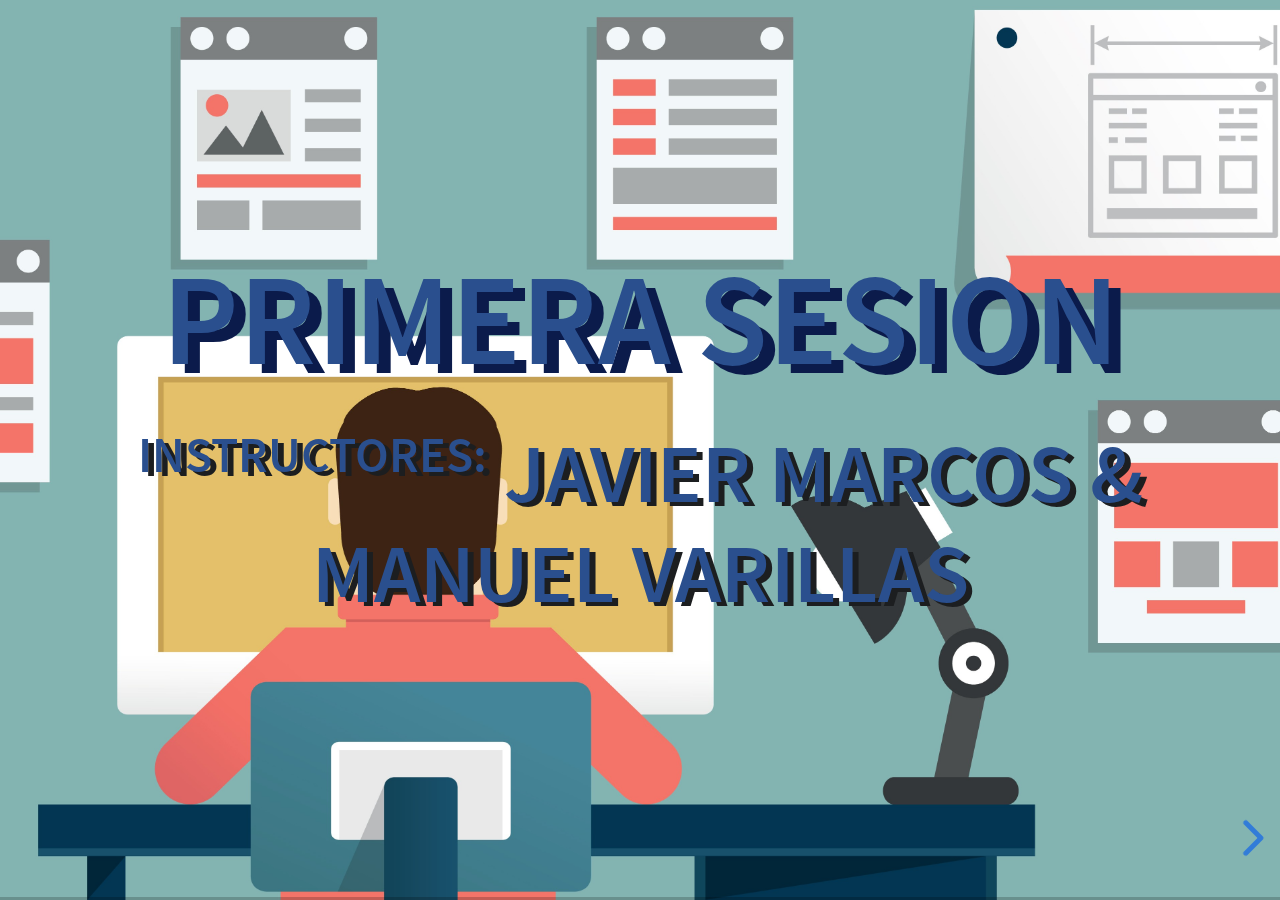
<file: index.html>
<!doctype html>
<html>
	<head>
		<meta charset="utf-8">
		<meta name="viewport" content="width=device-width, initial-scale=1.0, maximum-scale=1.0, user-scalable=no">

		<title>Presentacion HTML</title>

		<link rel="stylesheet" href="css/reveal.css">
		<link rel="stylesheet" href="css/theme/white.css">

		<!-- Theme used for syntax highlighting of code -->
		<link rel="stylesheet" href="lib/css/zenburn.css">

		<!-- Printing and PDF exports -->
		<script>
			var link = document.createElement( 'link' );
			link.rel = 'stylesheet';
			link.type = 'text/css';
			link.href = window.location.search.match( /print-pdf/gi ) ? 'css/print/pdf.css' : 'css/print/paper.css';
			document.getElementsByTagName( 'head' )[0].appendChild( link );
		</script>
	</head>
	<body>
		<div class="reveal">
			<div class="slides">
				<section data-background="img/img1.jpg">
                    <h1 style="text-shadow: 10px 7px #0b1b4b; color: #2a4f8e;">Primera sesion</h1>
					<h2 style="color: #2a4f8e; text-shadow: 5px 3px #1c1e20">
						<small>Instructores: </small> Javier Marcos & Manuel Varillas
					</h2>
                </section>

				<section>
					<h1>Objetivos:</h1>
					<ol>
						<li>Explicar el funcionamiento basico de la estructura de una web</li>
						<li>Mostrar el alcance de las tecnologias de diseño web</li>
						<li>Explicacion de UX and UI</li>
					</ol>

				</section>

				<section id="Indice">
					<h2>Indice</h2>
					<ul>
						<li>Front-end & Back-end</li>
						<li>HTML5</li>
						<li>CSS3</li>
						<li>Herramienta</li>
					</ul>
				</section>

				<section id="FrontEnd">
					<section data-background="#dddddd">
						<img src="img/img2.jpg">
					</section>
					<section>
						<h1>FrontEnd</h1>
						<p>Frontend es la parte de un sitio web que interactúa con los usuarios, por eso decimos que está
							del lado del cliente.</p>
					</section>
					<section>
						<h1>BackEnd</h1>
						<p>
							Backend es la capa de acceso a datos de un software o cualquier dispositivo, que no es
							directamente accesible por los usuarios, además contiene la lógica de la aplicación que
							maneja dichos datos.
						</p>
					</section>
					<section>
						<h2 class="fragment fade-in-then-semi-out">Tema central</h2>
						<p class="fragment fade-in-then-semi-out">"El desarrollo Front-End ha cambiado bastante en los últimos años. En el pasado había una
							separación muy clara entre la parte de Front-End y el desarrollo Back-End. Actualmente,
							existen perfiles mixtos, y un abanico de tecnologías que, muchas veces, haga hacerte pensar
							en qué lado te encuentras."</p>
					</section>
					<section>
						<h3>Un gran panorama</h3>
						<img class="fragment grow" src="img/front-end.png">
					</section>
					<section>
						<h3></h3>
						<img class="fragment fade-in-then-semi-out" src="img/img3.jpg">
					</section>
					<section>
						<h3></h3>
						<img class="fragment fade-in-then-semi-out" src="img/auto.jpeg">
					</section>
				</section>

				<section id="html1">
					<section>
						<h1>HTML5</h1>
						<h4>HTML es el predominante lenguaje de marcados(markup language) usado para:</h4>
						<ol>
							<li>Describir el contenido de una web</li>
							<li>Como se presentaran los datos en el (World Wide Web)</li>
						</ol>
						<p class="fragment" style="color: #dc322f">Otro lenguaje con las mismas caracteristicas pero menos usado es XML</p>
					</section>
					<section>
						<h1>Caracteristicas</h1>
						<ol>
							<li class="fragment">Incluye una redifinicion de <i>markup elements</i></li>
							<li class="fragment">Ha sido establecido como estandar de diseño web por el W3C</li>
							<li class="fragment">El termino <i>HTML5</i> también a sido usado para referir a un numero de otros nuevas tecnologias y <i>APIs</i></li>
						</ol>
					</section>
					<section>
						<h2>Principales mejoras</h2>
						<ul>
							<li>
								Mejora la definición semántica de los elementos de la pagina
							</li>
							<li>
								Hace que el contenido web sea universal e independiente del dispositivo utilizado.
							</li>
						</ul>
					</section>
					<section>
						<h2>Puro div</h2>
						<img src="img/Div.png">
					</section>
					<section>
						<h3>Reemplazo de div</h3>
						<p>HTML5 reemplaza los mas usados DIVs con elemento con sentido semantico</p>

					</section>
					<section>
						<h3>Reemplazo de div</h3>
						<img src="img/div2.png">
					</section>
					<section>
						<h1>Algunos elementos</h1>
					</section>
				</section>

				<section id="mainStructure">
					<section>
						<h1>Main Structure</h1>
						<ol>
							<li>
								Existen alrededor de 28 elementos nuevos con una nueva semántica que se puede usar
								en las páginas tradicionales "estáticas"
							</li>
							<li>
								Nosotros transformamos la tradicional estructura de marcadores "div" a un sistema semantico
							</li>
							<li>
								Primero lo primero. Necesitamos abrir el editor de codigos y agregamos "DOCTYPE" .
							</li>
						</ol>
					</section>
					<section>
						<h2>The <span><</span>!doctype html<span>></span></h2>
						<ol>
							<li>Esto es requerido por el explorador para lanzar la verion de html que se ejecutara.</li>
						</ol>
					</section>
					<section>
						<h2>The <span><</span>meta charset=utf-8<span>></span></h2>
						<ol>
							<li>Es el encoding</li>
						</ol>
					</section>
					
					<section>
						<img src="img/div1.png">
					</section>

					<section>
						<img src="img/div3.png">
					</section>
				</section>

				<section id="CSS 3">
					<section>
						<h1>CSS</h1>
						<h3>¿Qué es? ¿Es importante?</h3>
						<img style="width: 350px;" src="img/img2.jpg">

					</section>
					<section>
						<h2>CSS (Cascading Style Sheets)</h2>
						<ul>
							<p class="fragment fade-in-then-semi-out">
						CSS es un <span class="fragment highlight-red">"lenguaje de estilo"</span>
						que describe como el marcado HTML es presentado al usuario.
						<span class="fragment highlight-yellow">CSS3</span> es la versión más reciente de las especificaciones de CSS
						</p>
						</ul>
					</section>
					<section>
						<h3>¿Por qué debería importarnos?</h3>
						<p class="fragment fade-in-then-semi-out">
							En el pasado, para crear gradientes, sombras y esquinas redondeadas,
							se recurría a una serie de técnicas difíciles.
							A veces se requerían elementos HTML adicionales.
						</p>
					</section>

					<section>
						<h3>¿Por qué debería importarnos?</h3>
						<p class="fragment fade-in-then-semi-out">
							CSS3 le permite incluir estos y otros elementos de diseño
							de una manera progresiva que lleva a muchos beneficios:
							<span class="fragment highlight-green">
									Un marcado más limpio, un código que se puede mantener, menos imágenes extrañas
									y páginas de carga más rápida.
								</span>
						</p>
					</section>

					<section>
						<h3>El futuro</h3>
						<p class="fragment fade-in-then-semi-out">
							HTML5 y CSS3 son las tecnologías líderes que han dado paso
							a un mundo mucho más emocionante de la creación de páginas web.
							<span class="fragment highlight-green">
									Crear páginas web potentes y fáciles de mantener es más fácil que nunca.
								</span>
						</p>
					</section>

				</section>

			</div>
		</div>


		<script src="lib/js/head.min.js"></script>
		<script src="js/reveal.js"></script>
		<script>

            // More info https://github.com/hakimel/reveal.js#configuration
            Reveal.initialize({
                controls: true,
                progress: true,
                history: true,
                center: true,

                transition: 'slide', // none/fade/slide/convex/concave/zoom

                // More info https://github.com/hakimel/reveal.js#dependencies
                dependencies: [
                    { src: 'lib/js/classList.js', condition: function() { return !document.body.classList; } },
                    { src: 'plugin/markdown/marked.js', condition: function() { return !!document.querySelector( '[data-markdown]' ); } },
                    { src: 'plugin/markdown/markdown.js', condition: function() { return !!document.querySelector( '[data-markdown]' ); } },
                    { src: 'plugin/highlight/highlight.js', async: true, callback: function() { hljs.initHighlightingOnLoad(); } },
                    { src: 'plugin/search/search.js', async: true },
                    { src: 'plugin/zoom-js/zoom.js', async: true },
                    { src: 'plugin/notes/notes.js', async: true }
                ]
            });

		</script>
	</body>
</html>
</file>
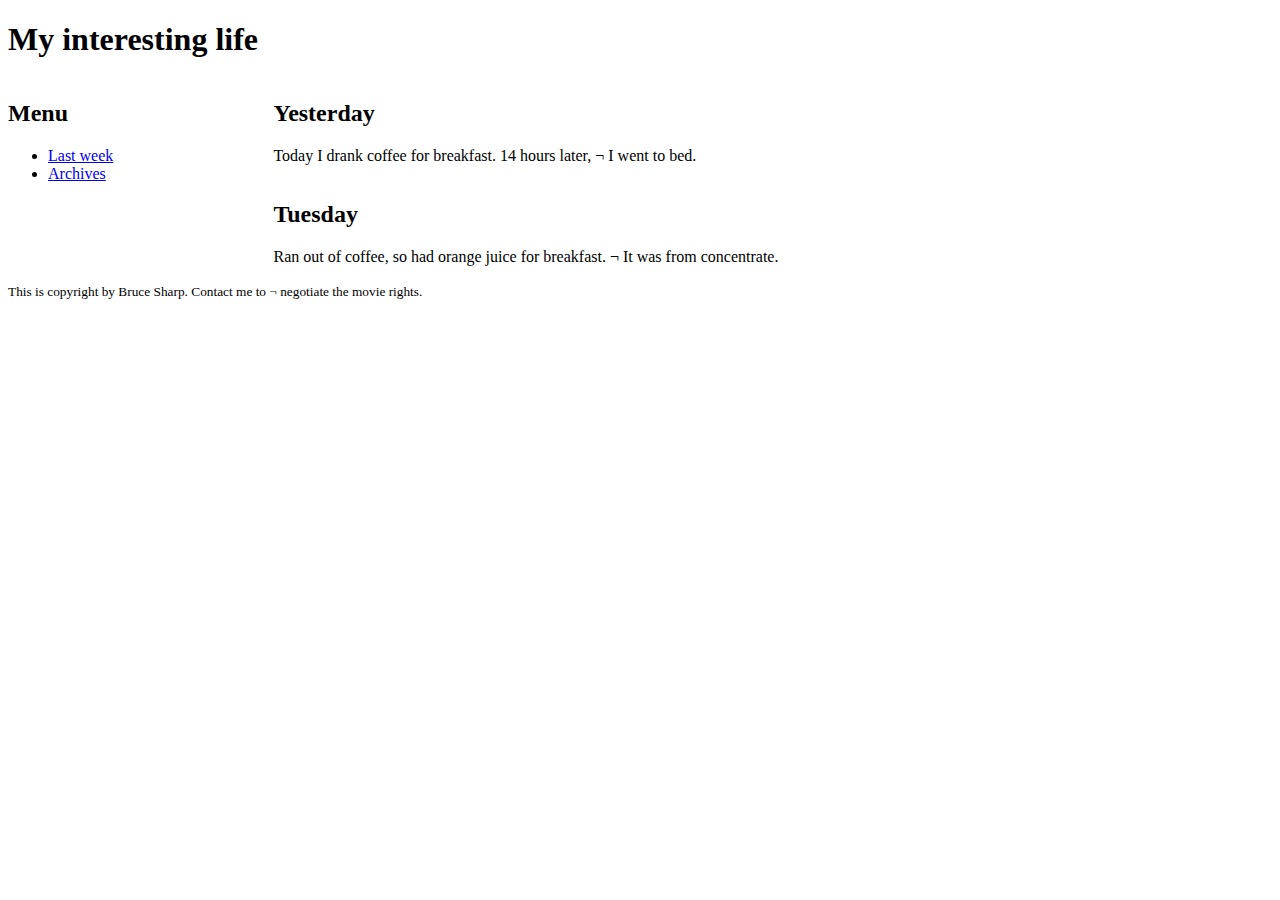
<file: pract.html>
<!DOCTYPE html>
<html lang="en">
<head>
    <meta charset="UTF-8">
    <title>Title</title>
    <style rel="stylesheet" type="text/css">
        #sidebar {float:left; width:20%;}
        .post {float:right; width:79%;}
        #footer {clear:both;}

    </style>
</head>
<body>
    <div id="header">
        <h1>My interesting life</h1>
    </div>

    <div id="sidebar">
        <h2>Menu</h2>
        <ul>
            <li><a href=”!#”>Last week</a></li>
            <li><a href=”!#”>Archives</a></li>
        </ul>
    </div>

    <div class="post">
        <h2>Yesterday</h2>
        <p>Today I drank coffee for breakfast. 14 hours later,
            ¬ I went to bed.</p>
    </div>

    <div class="post">
        <h2>Tuesday</h2>
        <p>Ran out of coffee, so had orange juice for breakfast.
            ¬ It was from concentrate.</p>
    </div>

    <div id="footer">
        <p><small> This is copyright by Bruce Sharp. Contact me to
            ¬ negotiate the movie rights.</small></p>
    </div>


</body>
</html>
</file>
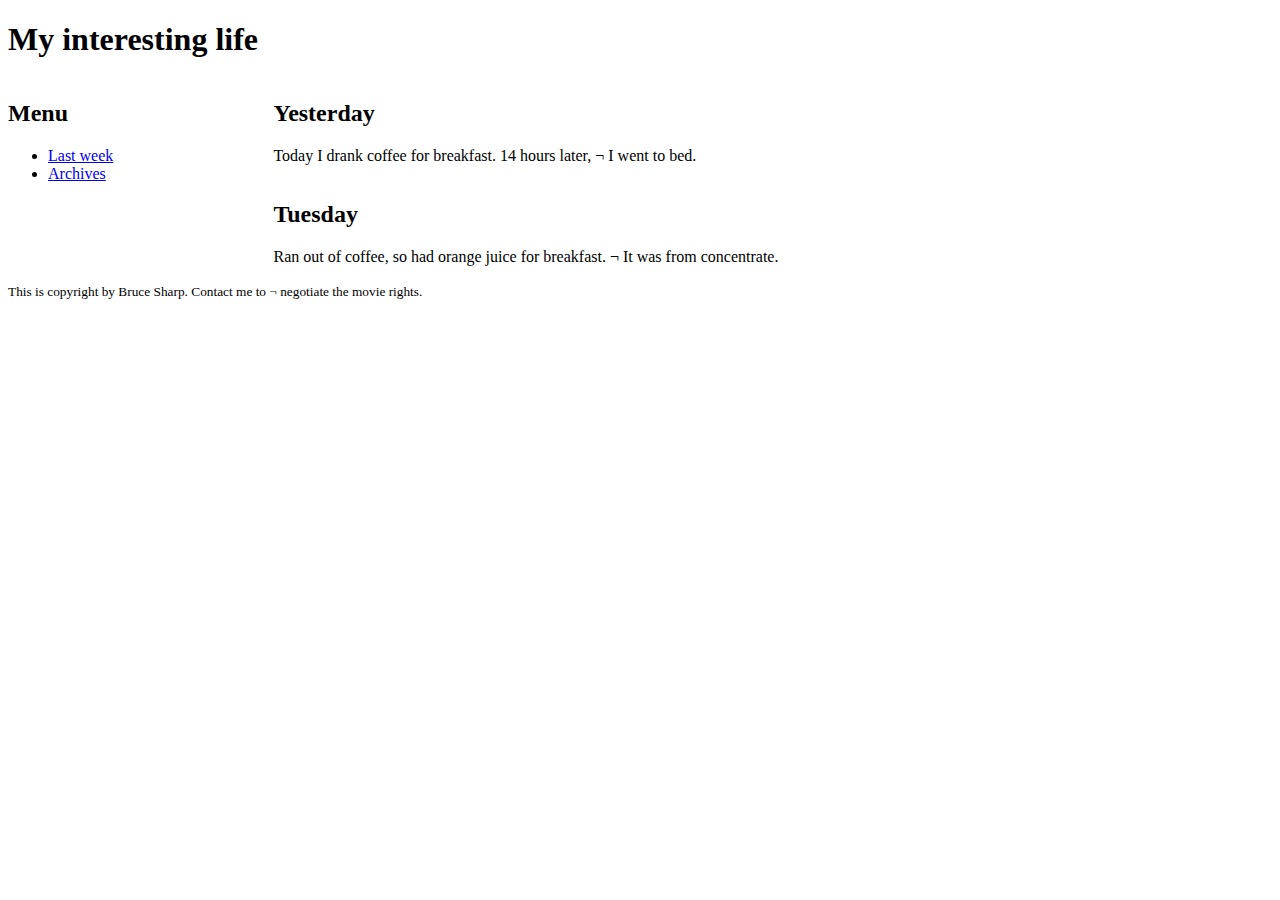
<file: pract1.html>
<!DOCTYPE html>
<html lang="en">
<head>
    <meta charset="UTF-8">
    <title>Title</title>
    <style>
        header, nav, footer, article {display:block;}
        nav {float:left; width:20%;}
        article {float:right; width:79%;}
        footer {clear:both;}
    </style>
</head>
<body>
    <header>
        <h1>My interesting life</h1>
    </header>

    <nav>
        <h2>Menu</h2>
        <ul>
            <li><a href=”!#”>Last week</a></li>
            <li><a href=”!#”>Archives</a></li>
        </ul>
    </nav>

    <article>
        <h2>Yesterday</h2>
        <p>Today I drank coffee for breakfast. 14 hours later,
            ¬ I went to bed.</p>
    </article>

    <article>
        <h2>Tuesday</h2>
        <p>Ran out of coffee, so had orange juice for breakfast.
            ¬ It was from concentrate.</p>
    </article>

    <footer>
        <p><small> This is copyright by Bruce Sharp. Contact me to
            ¬ negotiate the movie rights.</small></p>
    </footer>
</body>
</html>
</file>
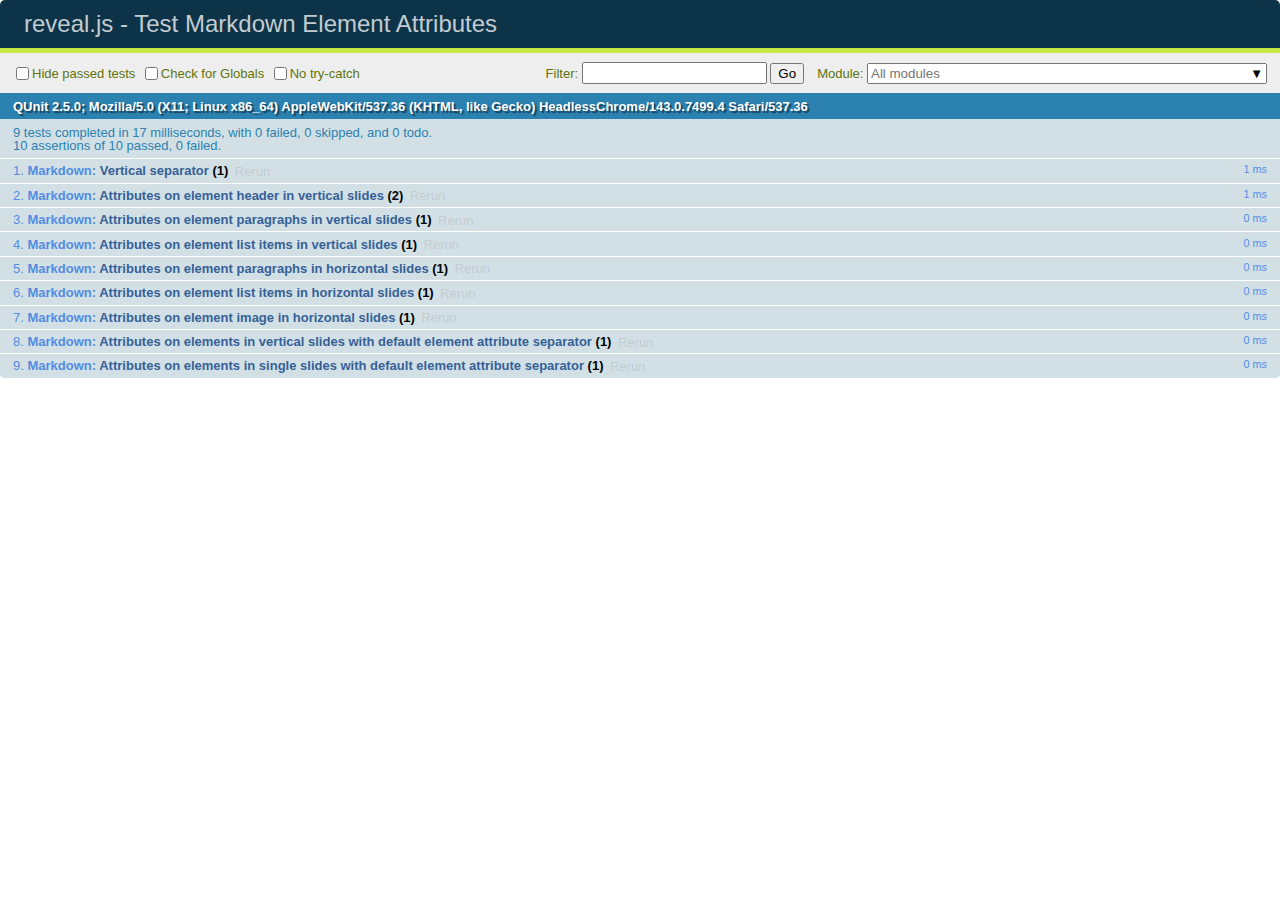
<file: test/test-markdown-element-attributes.html>
<!doctype html>
<html lang="en">

	<head>
		<meta charset="utf-8">

		<title>reveal.js - Test Markdown Element Attributes</title>

		<link rel="stylesheet" href="../css/reveal.css">
		<link rel="stylesheet" href="qunit-2.5.0.css">
	</head>

	<body style="overflow: auto;">

		<div id="qunit"></div>
		<div id="qunit-fixture"></div>

		<div class="reveal" style="display: none;">

			<div class="slides">

				<!-- <section data-markdown="example.md" data-separator="^\n\n\n" data-separator-vertical="^\n\n"></section> -->

				<!-- Slides are separated by newline + three dashes + newline, vertical slides identical but two dashes -->
				<section data-markdown data-separator="^\n---\n$" data-separator-vertical="^\n--\n$" data-element-attributes="{_\s*?([^}]+?)}">>
					<script type="text/template">
						## Slide 1.1
						<!-- {_class="fragment fade-out" data-fragment-index="1"} -->

						--

						## Slide 1.2
						<!-- {_class="fragment shrink"} -->

						Paragraph 1
						<!-- {_class="fragment grow"} -->

						Paragraph 2
						<!-- {_class="fragment grow"} -->

						- list item 1 <!-- {_class="fragment grow"} -->
						- list item 2 <!-- {_class="fragment grow"} -->
						- list item 3 <!-- {_class="fragment grow"} -->


						---

						## Slide 2


						Paragraph 1.2  
						multi-line <!-- {_class="fragment highlight-red"} -->

						Paragraph 2.2 <!-- {_class="fragment highlight-red"} -->

						Paragraph 2.3 <!-- {_class="fragment highlight-red"} -->

						Paragraph 2.4 <!-- {_class="fragment highlight-red"} -->

						- list item 1 <!-- {_class="fragment highlight-green"} -->
						- list item 2<!-- {_class="fragment highlight-green"} -->
						- list item 3<!-- {_class="fragment highlight-green"} -->
						- list item 4
						<!-- {_class="fragment highlight-green"} -->
						- list item 5<!-- {_class="fragment highlight-green"} -->

						Test

						![Example Picture](examples/assets/image2.png)
						<!-- {_class="reveal stretch"} -->

					</script>
				</section>



				<section 	data-markdown data-separator="^\n\n\n"
									data-separator-vertical="^\n\n"
									data-separator-notes="^Note:"
									data-charset="utf-8">
					<script type="text/template">
						# Test attributes in Markdown with default separator
						## Slide 1 Def <!-- .element: class="fragment highlight-red" data-fragment-index="1" -->


						## Slide 2 Def
						<!-- .element: class="fragment highlight-red" -->

					</script>
				</section>

				<section data-markdown>
				  <script type="text/template">
					## Hello world
					A paragraph
					<!-- .element: class="fragment highlight-blue" -->
				  </script>
				</section>

				<section data-markdown>
				  <script type="text/template">
					## Hello world

					Multiple  
					Line
					<!-- .element: class="fragment highlight-blue" -->
				  </script>
				</section>

				<section data-markdown>
				  <script type="text/template">
					## Hello world

					Test<!-- .element: class="fragment highlight-blue" -->

					More Test
				  </script>
				</section>


			</div>

		</div>

		<script src="../lib/js/head.min.js"></script>
		<script src="../js/reveal.js"></script>
		<script src="../plugin/markdown/marked.js"></script>
		<script src="../plugin/markdown/markdown.js"></script>
		<script src="qunit-2.5.0.js"></script>

		<script src="test-markdown-element-attributes.js"></script>

	</body>
</html>
</file>
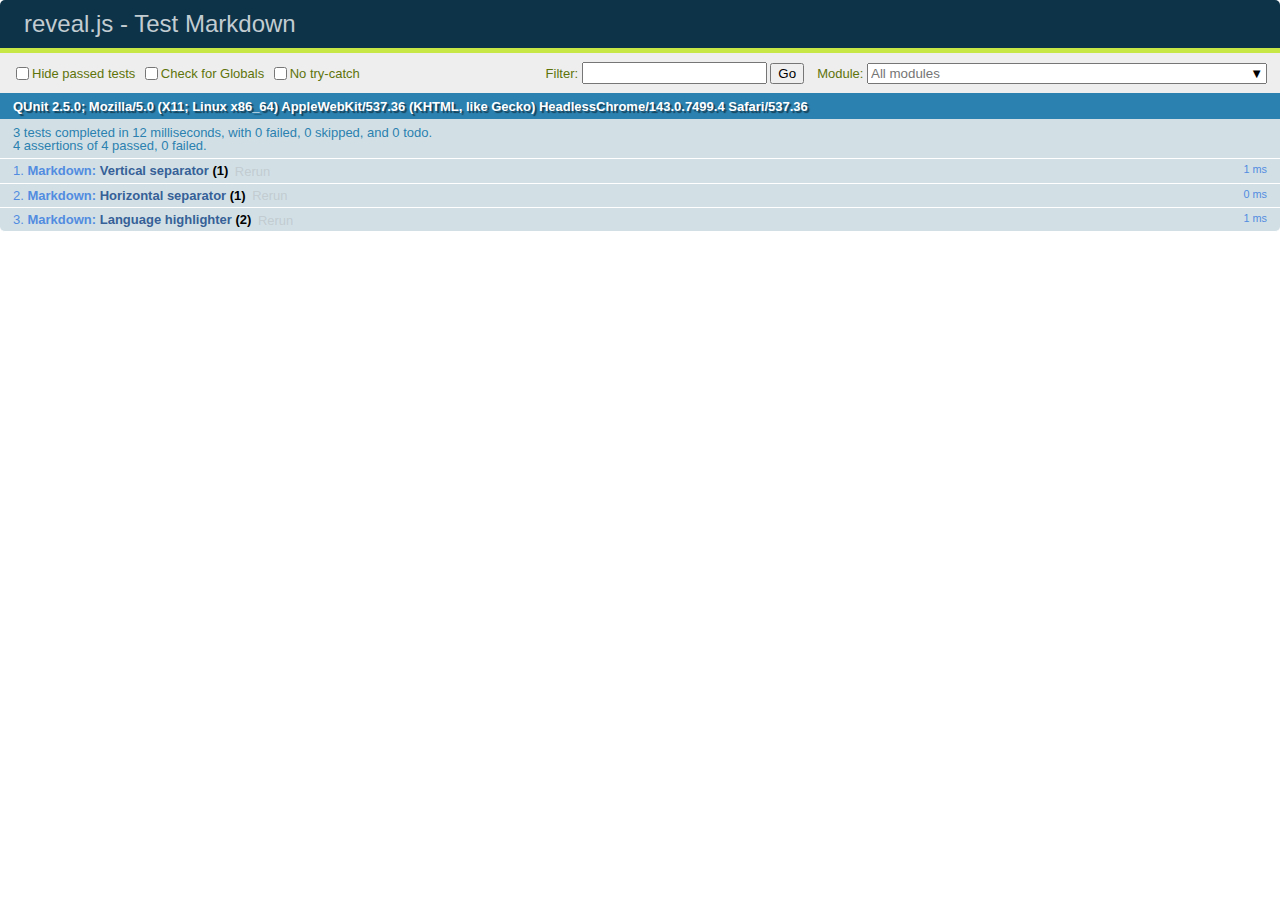
<file: test/test-markdown-external.html>
<!doctype html>
<html lang="en">

	<head>
		<meta charset="utf-8">

		<title>reveal.js - Test Markdown</title>

		<link rel="stylesheet" href="../css/reveal.css">
		<link rel="stylesheet" href="qunit-2.5.0.css">
	</head>

	<body style="overflow: auto;">

		<div id="qunit"></div>
  		<div id="qunit-fixture"></div>

		<div class="reveal" style="display: none;">

			<div class="slides">
				<section data-markdown="simple.md" data-separator="^\r?\n\r?\n\r?\n" data-separator-vertical="^\r?\n\r?\n"></section>
			</div>

		</div>

		<script src="../lib/js/head.min.js"></script>
		<script src="../js/reveal.js"></script>
		<script src="../plugin/highlight/highlight.js"></script>
		<script src="../plugin/markdown/marked.js"></script>
		<script src="../plugin/markdown/markdown.js"></script>
		<script src="qunit-2.5.0.js"></script>

		<script src="test-markdown-external.js"></script>

	</body>
</html>
</file>
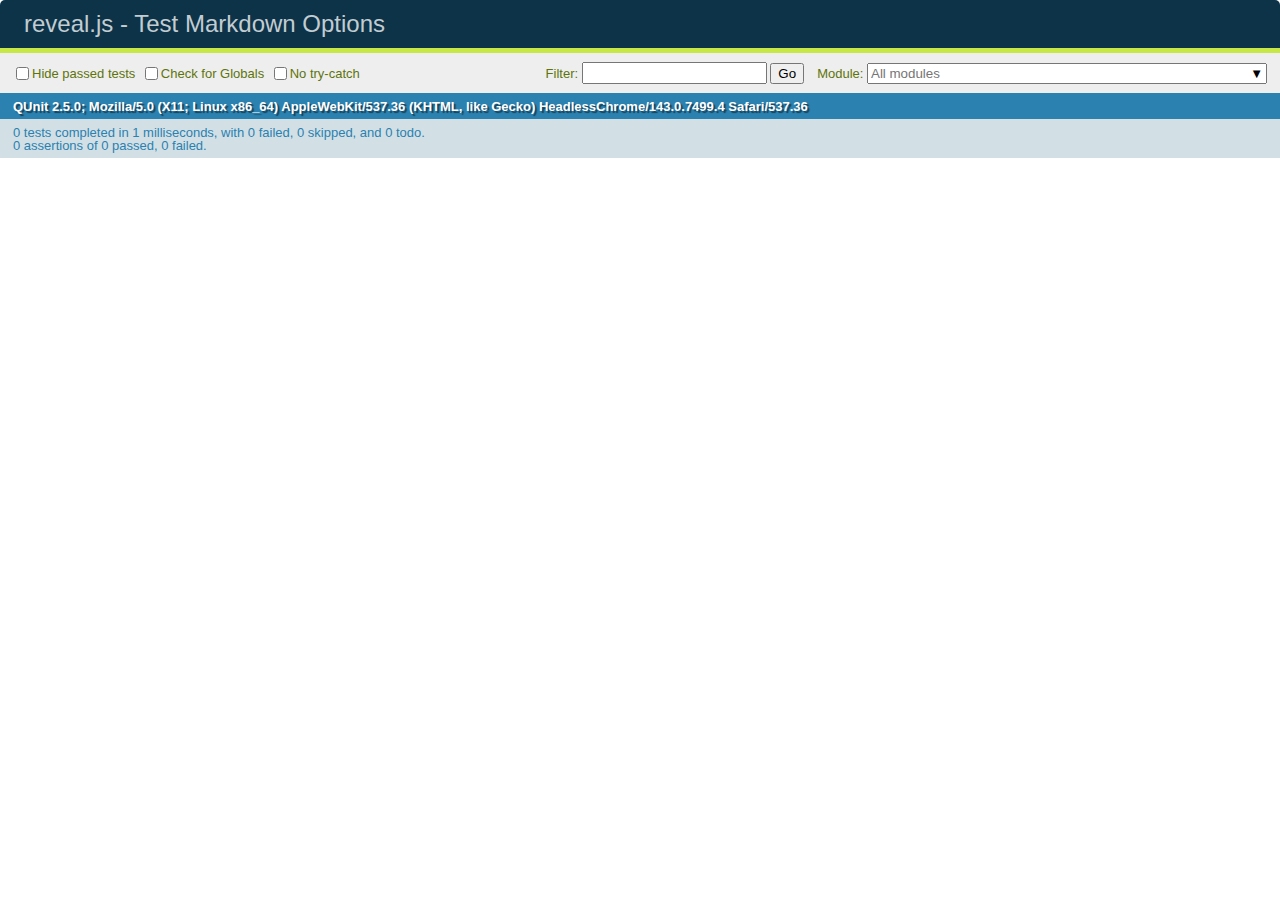
<file: test/test-markdown-options.html>
<!doctype html>
<html lang="en">

	<head>
		<meta charset="utf-8">

		<title>reveal.js - Test Markdown Options</title>

		<link rel="stylesheet" href="../css/reveal.css">
		<link rel="stylesheet" href="qunit-2.5.0.css">
	</head>

	<body style="overflow: auto;">

		<div id="qunit"></div>
		<div id="qunit-fixture"></div>

		<div class="reveal" style="display: none;">

			<div class="slides">

				<section data-markdown>
					<script type="text/template">
						## Testing Markdown Options

						This "slide" should contain 'smart' quotes.
					</script>
				</section>

			</div>

		</div>

		<script src="../lib/js/head.min.js"></script>
		<script src="../js/reveal.js"></script>
		<script src="qunit-2.5.0.js"></script>

		<script src="test-markdown-options.js"></script>

	</body>
</html>
</file>
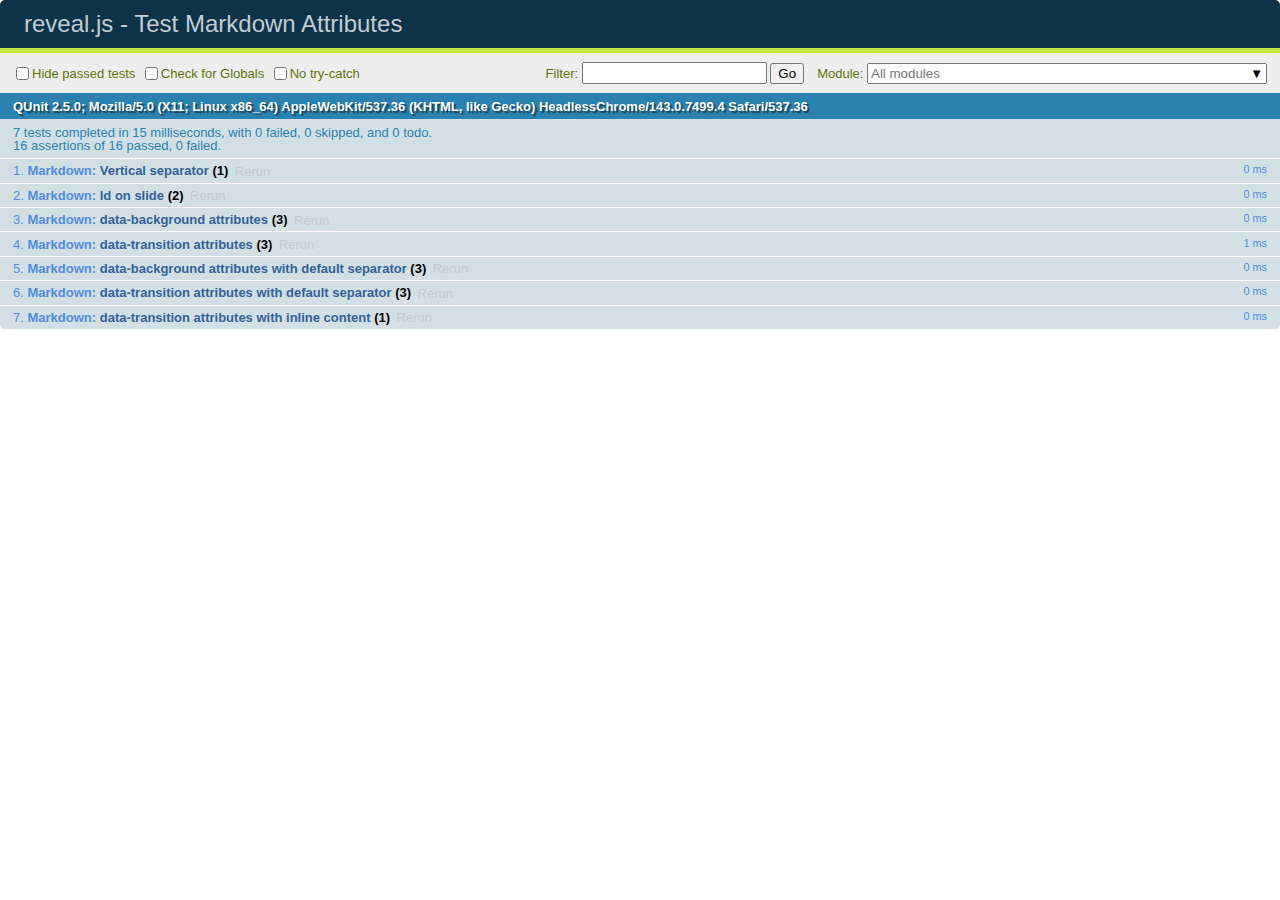
<file: test/test-markdown-slide-attributes.html>
<!doctype html>
<html lang="en">

	<head>
		<meta charset="utf-8">

		<title>reveal.js - Test Markdown Attributes</title>

		<link rel="stylesheet" href="../css/reveal.css">
		<link rel="stylesheet" href="qunit-2.5.0.css">
	</head>

	<body style="overflow: auto;">

		<div id="qunit"></div>
		<div id="qunit-fixture"></div>

		<div class="reveal" style="display: none;">

			<div class="slides">

				<!-- <section data-markdown="example.md" data-separator="^\n\n\n" data-separator-vertical="^\n\n"></section> -->

				<!-- Slides are separated by three lines, vertical slides by two lines, attributes are one any line starting with (spaces and) two dashes -->
				<section 	data-markdown data-separator="^\n\n\n"
									data-separator-vertical="^\n\n"
									data-separator-notes="^Note:"
									data-attributes="--\s(.*?)$"
									data-charset="utf-8">
					<script type="text/template">
						# Test attributes in Markdown
						## Slide 1



						## Slide 2
						<!-- -- id="slide2" data-transition="zoom" data-background="#A0C66B" -->


						## Slide 2.1
						<!-- -- data-background="#ff0000" data-transition="fade" -->


						## Slide 2.2
						[Link to Slide2](#/slide2)



						## Slide 3
						<!-- -- data-transition="zoom" data-background="#C6916B" -->



						## Slide 4
					</script>
				</section>

				<section 	data-markdown data-separator="^\n\n\n"
									data-separator-vertical="^\n\n"
									data-separator-notes="^Note:"
									data-charset="utf-8">
					<script type="text/template">
						# Test attributes in Markdown with default separator
						## Slide 1 Def



						## Slide 2 Def
						<!-- .slide: id="slide2def" data-transition="concave" data-background="#A7C66B" -->


						## Slide 2.1 Def
						<!-- .slide: data-background="#f70000" data-transition="page" -->


						## Slide 2.2 Def
						[Link to Slide2](#/slide2def)



						## Slide 3 Def
						<!-- .slide: data-transition="concave" data-background="#C7916B" -->



						## Slide 4
					</script>
				</section>

				<section data-markdown>
					<script type="text/template">
						<!-- .slide: data-background="#ff0000" -->
						## Hello world
					</script>
				</section>

				<section data-markdown>
					<script type="text/template">
						## Hello world
						<!-- .slide: data-background="#ff0000" -->
					</script>
				</section>

				<section data-markdown>
					<script type="text/template">
						## Hello world

						Test
						<!-- .slide: data-background="#ff0000" -->

						More Test
					</script>
				</section>

			</div>

		</div>

		<script src="../lib/js/head.min.js"></script>
		<script src="../js/reveal.js"></script>
		<script src="../plugin/markdown/marked.js"></script>
		<script src="../plugin/markdown/markdown.js"></script>
		<script src="qunit-2.5.0.js"></script>

		<script src="test-markdown-slide-attributes.js"></script>

	</body>
</html>
</file>
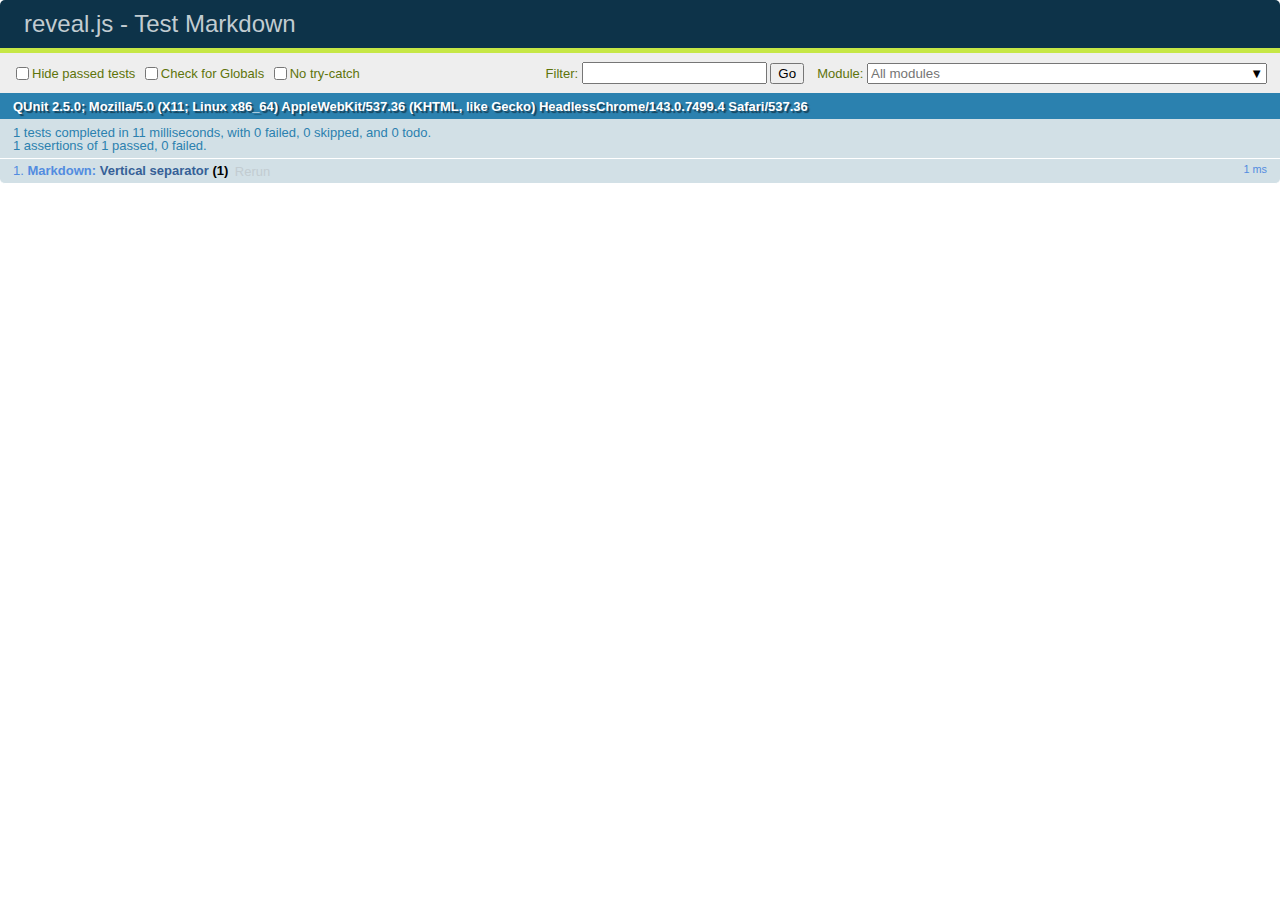
<file: test/test-markdown.html>
<!doctype html>
<html lang="en">

	<head>
		<meta charset="utf-8">

		<title>reveal.js - Test Markdown</title>

		<link rel="stylesheet" href="../css/reveal.css">
		<link rel="stylesheet" href="qunit-2.5.0.css">
	</head>

	<body style="overflow: auto;">

		<div id="qunit"></div>
		<div id="qunit-fixture"></div>

		<div class="reveal" style="display: none;">

			<div class="slides">

				<!-- <section data-markdown="example.md" data-separator="^\n\n\n" data-separator-vertical="^\n\n"></section> -->

				<!-- Slides are separated by newline + three dashes + newline, vertical slides identical but two dashes -->
				<section data-markdown data-separator="^\n---\n$" data-separator-vertical="^\n--\n$">
					<script type="text/template">
						## Slide 1.1

						--

						## Slide 1.2

						---

						## Slide 2
					</script>
				</section>

			</div>

		</div>

		<script src="../lib/js/head.min.js"></script>
		<script src="../js/reveal.js"></script>
		<script src="../plugin/markdown/marked.js"></script>
		<script src="../plugin/markdown/markdown.js"></script>
		<script src="qunit-2.5.0.js"></script>

		<script src="test-markdown.js"></script>

	</body>
</html>
</file>
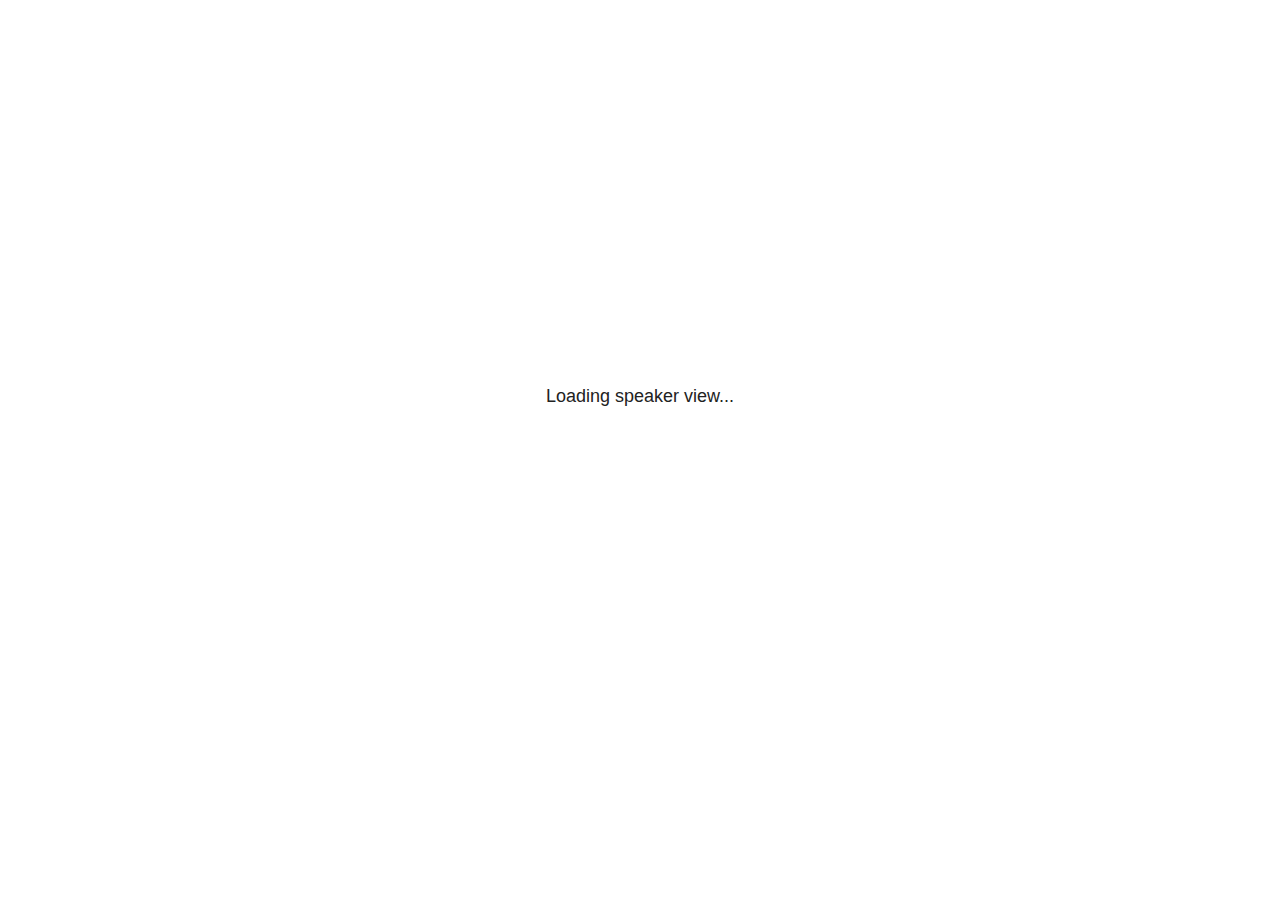
<file: plugin/notes/notes.html>
<!doctype html>
<html lang="en">
	<head>
		<meta charset="utf-8">

		<title>reveal.js - Slide Notes</title>

		<style>
			body {
				font-family: Helvetica;
				font-size: 18px;
			}

			#current-slide,
			#upcoming-slide,
			#speaker-controls {
				padding: 6px;
				box-sizing: border-box;
				-moz-box-sizing: border-box;
			}

			#current-slide iframe,
			#upcoming-slide iframe {
				width: 100%;
				height: 100%;
				border: 1px solid #ddd;
			}

			#current-slide .label,
			#upcoming-slide .label {
				position: absolute;
				top: 10px;
				left: 10px;
				z-index: 2;
			}

			#connection-status {
				position: absolute;
				top: 0;
				left: 0;
				width: 100%;
				height: 100%;
				z-index: 20;
				padding: 30% 20% 20% 20%;
				font-size: 18px;
				color: #222;
				background: #fff;
				text-align: center;
				box-sizing: border-box;
				line-height: 1.4;
			}

			.overlay-element {
				height: 34px;
				line-height: 34px;
				padding: 0 10px;
				text-shadow: none;
				background: rgba( 220, 220, 220, 0.8 );
				color: #222;
				font-size: 14px;
			}

			.overlay-element.interactive:hover {
				background: rgba( 220, 220, 220, 1 );
			}

			#current-slide {
				position: absolute;
				width: 60%;
				height: 100%;
				top: 0;
				left: 0;
				padding-right: 0;
			}

			#upcoming-slide {
				position: absolute;
				width: 40%;
				height: 40%;
				right: 0;
				top: 0;
			}

			/* Speaker controls */
			#speaker-controls {
				position: absolute;
				top: 40%;
				right: 0;
				width: 40%;
				height: 60%;
				overflow: auto;
				font-size: 18px;
			}

				.speaker-controls-time.hidden,
				.speaker-controls-notes.hidden {
					display: none;
				}

				.speaker-controls-time .label,
				.speaker-controls-pace .label,
				.speaker-controls-notes .label {
					text-transform: uppercase;
					font-weight: normal;
					font-size: 0.66em;
					color: #666;
					margin: 0;
				}

				.speaker-controls-time, .speaker-controls-pace {
					border-bottom: 1px solid rgba( 200, 200, 200, 0.5 );
					margin-bottom: 10px;
					padding: 10px 16px;
					padding-bottom: 20px;
					cursor: pointer;
				}

				.speaker-controls-time .reset-button {
					opacity: 0;
					float: right;
					color: #666;
					text-decoration: none;
				}
				.speaker-controls-time:hover .reset-button {
					opacity: 1;
				}

				.speaker-controls-time .timer,
				.speaker-controls-time .clock {
					width: 50%;
				}

				.speaker-controls-time .timer,
				.speaker-controls-time .clock,
				.speaker-controls-time .pacing .hours-value,
				.speaker-controls-time .pacing .minutes-value,
				.speaker-controls-time .pacing .seconds-value {
					font-size: 1.9em;
				}

				.speaker-controls-time .timer {
					float: left;
				}

				.speaker-controls-time .clock {
					float: right;
					text-align: right;
				}

				.speaker-controls-time span.mute {
					opacity: 0.3;
				}

				.speaker-controls-time .pacing-title {
					margin-top: 5px;
				}

				.speaker-controls-time .pacing.ahead {
					color: blue;
				}

				.speaker-controls-time .pacing.on-track {
					color: green;
				}

				.speaker-controls-time .pacing.behind {
					color: red;
				}

				.speaker-controls-notes {
					padding: 10px 16px;
				}

				.speaker-controls-notes .value {
					margin-top: 5px;
					line-height: 1.4;
					font-size: 1.2em;
				}

			/* Layout selector */
			#speaker-layout {
				position: absolute;
				top: 10px;
				right: 10px;
				color: #222;
				z-index: 10;
			}
				#speaker-layout select {
					position: absolute;
					width: 100%;
					height: 100%;
					top: 0;
					left: 0;
					border: 0;
					box-shadow: 0;
					cursor: pointer;
					opacity: 0;

					font-size: 1em;
					background-color: transparent;

					-moz-appearance: none;
					-webkit-appearance: none;
					-webkit-tap-highlight-color: rgba(0, 0, 0, 0);
				}

				#speaker-layout select:focus {
					outline: none;
					box-shadow: none;
				}

			.clear {
				clear: both;
			}

			/* Speaker layout: Wide */
			body[data-speaker-layout="wide"] #current-slide,
			body[data-speaker-layout="wide"] #upcoming-slide {
				width: 50%;
				height: 45%;
				padding: 6px;
			}

			body[data-speaker-layout="wide"] #current-slide {
				top: 0;
				left: 0;
			}

			body[data-speaker-layout="wide"] #upcoming-slide {
				top: 0;
				left: 50%;
			}

			body[data-speaker-layout="wide"] #speaker-controls {
				top: 45%;
				left: 0;
				width: 100%;
				height: 50%;
				font-size: 1.25em;
			}

			/* Speaker layout: Tall */
			body[data-speaker-layout="tall"] #current-slide,
			body[data-speaker-layout="tall"] #upcoming-slide {
				width: 45%;
				height: 50%;
				padding: 6px;
			}

			body[data-speaker-layout="tall"] #current-slide {
				top: 0;
				left: 0;
			}

			body[data-speaker-layout="tall"] #upcoming-slide {
				top: 50%;
				left: 0;
			}

			body[data-speaker-layout="tall"] #speaker-controls {
				padding-top: 40px;
				top: 0;
				left: 45%;
				width: 55%;
				height: 100%;
				font-size: 1.25em;
			}

			/* Speaker layout: Notes only */
			body[data-speaker-layout="notes-only"] #current-slide,
			body[data-speaker-layout="notes-only"] #upcoming-slide {
				display: none;
			}

			body[data-speaker-layout="notes-only"] #speaker-controls {
				padding-top: 40px;
				top: 0;
				left: 0;
				width: 100%;
				height: 100%;
				font-size: 1.25em;
			}

			@media screen and (max-width: 1080px) {
				body[data-speaker-layout="default"] #speaker-controls {
					font-size: 16px;
				}
			}

			@media screen and (max-width: 900px) {
				body[data-speaker-layout="default"] #speaker-controls {
					font-size: 14px;
				}
			}

			@media screen and (max-width: 800px) {
				body[data-speaker-layout="default"] #speaker-controls {
					font-size: 12px;
				}
			}

		</style>
	</head>

	<body>

		<div id="connection-status">Loading speaker view...</div>

		<div id="current-slide"></div>
		<div id="upcoming-slide"><span class="overlay-element label">Upcoming</span></div>
		<div id="speaker-controls">
			<div class="speaker-controls-time">
				<h4 class="label">Time <span class="reset-button">Click to Reset</span></h4>
				<div class="clock">
					<span class="clock-value">0:00 AM</span>
				</div>
				<div class="timer">
					<span class="hours-value">00</span><span class="minutes-value">:00</span><span class="seconds-value">:00</span>
				</div>
				<div class="clear"></div>

				<h4 class="label pacing-title" style="display: none">Pacing – Time to finish current slide</h4>
				<div class="pacing" style="display: none">
					<span class="hours-value">00</span><span class="minutes-value">:00</span><span class="seconds-value">:00</span>
				</div>
			</div>

			<div class="speaker-controls-notes hidden">
				<h4 class="label">Notes</h4>
				<div class="value"></div>
			</div>
		</div>
		<div id="speaker-layout" class="overlay-element interactive">
			<span class="speaker-layout-label"></span>
			<select class="speaker-layout-dropdown"></select>
		</div>

		<script src="../../plugin/markdown/marked.js"></script>
		<script>

			(function() {

				var notes,
					notesValue,
					currentState,
					currentSlide,
					upcomingSlide,
					layoutLabel,
					layoutDropdown,
					connected = false;

				var SPEAKER_LAYOUTS = {
					'default': 'Default',
					'wide': 'Wide',
					'tall': 'Tall',
					'notes-only': 'Notes only'
				};

				setupLayout();

				var connectionStatus = document.querySelector( '#connection-status' );
				var connectionTimeout = setTimeout( function() {
					connectionStatus.innerHTML = 'Error connecting to main window.<br>Please try closing and reopening the speaker view.';
				}, 5000 );

				window.addEventListener( 'message', function( event ) {

					clearTimeout( connectionTimeout );
					connectionStatus.style.display = 'none';

					var data = JSON.parse( event.data );

					// The overview mode is only useful to the reveal.js instance
					// where navigation occurs so we don't sync it
					if( data.state ) delete data.state.overview;

					// Messages sent by the notes plugin inside of the main window
					if( data && data.namespace === 'reveal-notes' ) {
						if( data.type === 'connect' ) {
							handleConnectMessage( data );
						}
						else if( data.type === 'state' ) {
							handleStateMessage( data );
						}
					}
					// Messages sent by the reveal.js inside of the current slide preview
					else if( data && data.namespace === 'reveal' ) {
						if( /ready/.test( data.eventName ) ) {
							// Send a message back to notify that the handshake is complete
							window.opener.postMessage( JSON.stringify({ namespace: 'reveal-notes', type: 'connected'} ), '*' );
						}
						else if( /slidechanged|fragmentshown|fragmenthidden|paused|resumed/.test( data.eventName ) && currentState !== JSON.stringify( data.state ) ) {

							window.opener.postMessage( JSON.stringify({ method: 'setState', args: [ data.state ]} ), '*' );

						}
					}

				} );

				/**
				 * Called when the main window is trying to establish a
				 * connection.
				 */
				function handleConnectMessage( data ) {

					if( connected === false ) {
						connected = true;

						setupIframes( data );
						setupKeyboard();
						setupNotes();
						setupTimer();
					}

				}

				/**
				 * Called when the main window sends an updated state.
				 */
				function handleStateMessage( data ) {

					// Store the most recently set state to avoid circular loops
					// applying the same state
					currentState = JSON.stringify( data.state );

					// No need for updating the notes in case of fragment changes
					if ( data.notes ) {
						notes.classList.remove( 'hidden' );
						notesValue.style.whiteSpace = data.whitespace;
						if( data.markdown ) {
							notesValue.innerHTML = marked( data.notes );
						}
						else {
							notesValue.innerHTML = data.notes;
						}
					}
					else {
						notes.classList.add( 'hidden' );
					}

					// Update the note slides
					currentSlide.contentWindow.postMessage( JSON.stringify({ method: 'setState', args: [ data.state ] }), '*' );
					upcomingSlide.contentWindow.postMessage( JSON.stringify({ method: 'setState', args: [ data.state ] }), '*' );
					upcomingSlide.contentWindow.postMessage( JSON.stringify({ method: 'next' }), '*' );

				}

				// Limit to max one state update per X ms
				handleStateMessage = debounce( handleStateMessage, 200 );

				/**
				 * Forward keyboard events to the current slide window.
				 * This enables keyboard events to work even if focus
				 * isn't set on the current slide iframe.
				 *
				 * Block F5 default handling, it reloads and disconnects
				 * the speaker notes window.
				 */
				function setupKeyboard() {

					document.addEventListener( 'keydown', function( event ) {
						if( event.keyCode === 116 || ( event.metaKey && event.keyCode === 82 ) ) {
							event.preventDefault();
							return false;
						}
						currentSlide.contentWindow.postMessage( JSON.stringify({ method: 'triggerKey', args: [ event.keyCode ] }), '*' );
					} );

				}

				/**
				 * Creates the preview iframes.
				 */
				function setupIframes( data ) {

					var params = [
						'receiver',
						'progress=false',
						'history=false',
						'transition=none',
						'autoSlide=0',
						'backgroundTransition=none'
					].join( '&' );

					var urlSeparator = /\?/.test(data.url) ? '&' : '?';
					var hash = '#/' + data.state.indexh + '/' + data.state.indexv;
					var currentURL = data.url + urlSeparator + params + '&postMessageEvents=true' + hash;
					var upcomingURL = data.url + urlSeparator + params + '&controls=false' + hash;

					currentSlide = document.createElement( 'iframe' );
					currentSlide.setAttribute( 'width', 1280 );
					currentSlide.setAttribute( 'height', 1024 );
					currentSlide.setAttribute( 'src', currentURL );
					document.querySelector( '#current-slide' ).appendChild( currentSlide );

					upcomingSlide = document.createElement( 'iframe' );
					upcomingSlide.setAttribute( 'width', 640 );
					upcomingSlide.setAttribute( 'height', 512 );
					upcomingSlide.setAttribute( 'src', upcomingURL );
					document.querySelector( '#upcoming-slide' ).appendChild( upcomingSlide );

				}

				/**
				 * Setup the notes UI.
				 */
				function setupNotes() {

					notes = document.querySelector( '.speaker-controls-notes' );
					notesValue = document.querySelector( '.speaker-controls-notes .value' );

				}

				function getTimings() {

					var slides = Reveal.getSlides();
					var defaultTiming = Reveal.getConfig().defaultTiming;
					if (defaultTiming == null) {
						return null;
					}
					var timings = [];
					for ( var i in slides ) {
						var slide = slides[i];
						var timing = defaultTiming;
						if( slide.hasAttribute( 'data-timing' )) {
							var t = slide.getAttribute( 'data-timing' );
							timing = parseInt(t);
							if( isNaN(timing) ) {
								console.warn("Could not parse timing '" + t + "' of slide " + i + "; using default of " + defaultTiming);
								timing = defaultTiming;
							}
						}
						timings.push(timing);
					}
					return timings;

				}

				/**
				 * Return the number of seconds allocated for presenting
				 * all slides up to and including this one.
				 */
				function getTimeAllocated(timings) {

					var slides = Reveal.getSlides();
					var allocated = 0;
					var currentSlide = Reveal.getSlidePastCount();
					for (var i in slides.slice(0, currentSlide + 1)) {
						allocated += timings[i];
					}
					return allocated;

				}

				/**
				 * Create the timer and clock and start updating them
				 * at an interval.
				 */
				function setupTimer() {

					var start = new Date(),
					timeEl = document.querySelector( '.speaker-controls-time' ),
					clockEl = timeEl.querySelector( '.clock-value' ),
					hoursEl = timeEl.querySelector( '.hours-value' ),
					minutesEl = timeEl.querySelector( '.minutes-value' ),
					secondsEl = timeEl.querySelector( '.seconds-value' ),
					pacingTitleEl = timeEl.querySelector( '.pacing-title' ),
					pacingEl = timeEl.querySelector( '.pacing' ),
					pacingHoursEl = pacingEl.querySelector( '.hours-value' ),
					pacingMinutesEl = pacingEl.querySelector( '.minutes-value' ),
					pacingSecondsEl = pacingEl.querySelector( '.seconds-value' );

					var timings = getTimings();
					if (timings !== null) {
						pacingTitleEl.style.removeProperty('display');
						pacingEl.style.removeProperty('display');
					}

					function _displayTime( hrEl, minEl, secEl, time) {

						var sign = Math.sign(time) == -1 ? "-" : "";
						time = Math.abs(Math.round(time / 1000));
						var seconds = time % 60;
						var minutes = Math.floor( time / 60 ) % 60 ;
						var hours = Math.floor( time / ( 60 * 60 )) ;
						hrEl.innerHTML = sign + zeroPadInteger( hours );
						if (hours == 0) {
							hrEl.classList.add( 'mute' );
						}
						else {
							hrEl.classList.remove( 'mute' );
						}
						minEl.innerHTML = ':' + zeroPadInteger( minutes );
						if (hours == 0 && minutes == 0) {
							minEl.classList.add( 'mute' );
						}
						else {
							minEl.classList.remove( 'mute' );
						}
						secEl.innerHTML = ':' + zeroPadInteger( seconds );
					}

					function _updateTimer() {

						var diff, hours, minutes, seconds,
						now = new Date();

						diff = now.getTime() - start.getTime();

						clockEl.innerHTML = now.toLocaleTimeString( 'en-US', { hour12: true, hour: '2-digit', minute:'2-digit' } );
						_displayTime( hoursEl, minutesEl, secondsEl, diff );
						if (timings !== null) {
							_updatePacing(diff);
						}

					}

					function _updatePacing(diff) {

						var slideEndTiming = getTimeAllocated(timings) * 1000;
						var currentSlide = Reveal.getSlidePastCount();
						var currentSlideTiming = timings[currentSlide] * 1000;
						var timeLeftCurrentSlide = slideEndTiming - diff;
						if (timeLeftCurrentSlide < 0) {
							pacingEl.className = 'pacing behind';
						}
						else if (timeLeftCurrentSlide < currentSlideTiming) {
							pacingEl.className = 'pacing on-track';
						}
						else {
							pacingEl.className = 'pacing ahead';
						}
						_displayTime( pacingHoursEl, pacingMinutesEl, pacingSecondsEl, timeLeftCurrentSlide );

					}

					// Update once directly
					_updateTimer();

					// Then update every second
					setInterval( _updateTimer, 1000 );

					function _resetTimer() {

						if (timings == null) {
							start = new Date();
						}
						else {
							// Reset timer to beginning of current slide
							var slideEndTiming = getTimeAllocated(timings) * 1000;
							var currentSlide = Reveal.getSlidePastCount();
							var currentSlideTiming = timings[currentSlide] * 1000;
							var previousSlidesTiming = slideEndTiming - currentSlideTiming;
							var now = new Date();
							start = new Date(now.getTime() - previousSlidesTiming);
						}
						_updateTimer();

					}

					timeEl.addEventListener( 'click', function() {
						_resetTimer();
						return false;
					} );

				}

				/**
				 * Sets up the speaker view layout and layout selector.
				 */
				function setupLayout() {

					layoutDropdown = document.querySelector( '.speaker-layout-dropdown' );
					layoutLabel = document.querySelector( '.speaker-layout-label' );

					// Render the list of available layouts
					for( var id in SPEAKER_LAYOUTS ) {
						var option = document.createElement( 'option' );
						option.setAttribute( 'value', id );
						option.textContent = SPEAKER_LAYOUTS[ id ];
						layoutDropdown.appendChild( option );
					}

					// Monitor the dropdown for changes
					layoutDropdown.addEventListener( 'change', function( event ) {

						setLayout( layoutDropdown.value );

					}, false );

					// Restore any currently persisted layout
					setLayout( getLayout() );

				}

				/**
				 * Sets a new speaker view layout. The layout is persisted
				 * in local storage.
				 */
				function setLayout( value ) {

					var title = SPEAKER_LAYOUTS[ value ];

					layoutLabel.innerHTML = 'Layout' + ( title ? ( ': ' + title ) : '' );
					layoutDropdown.value = value;

					document.body.setAttribute( 'data-speaker-layout', value );

					// Persist locally
					if( supportsLocalStorage() ) {
						window.localStorage.setItem( 'reveal-speaker-layout', value );
					}

				}

				/**
				 * Returns the ID of the most recently set speaker layout
				 * or our default layout if none has been set.
				 */
				function getLayout() {

					if( supportsLocalStorage() ) {
						var layout = window.localStorage.getItem( 'reveal-speaker-layout' );
						if( layout ) {
							return layout;
						}
					}

					// Default to the first record in the layouts hash
					for( var id in SPEAKER_LAYOUTS ) {
						return id;
					}

				}

				function supportsLocalStorage() {

					try {
						localStorage.setItem('test', 'test');
						localStorage.removeItem('test');
						return true;
					}
					catch( e ) {
						return false;
					}

				}

				function zeroPadInteger( num ) {

					var str = '00' + parseInt( num );
					return str.substring( str.length - 2 );

				}

				/**
				 * Limits the frequency at which a function can be called.
				 */
				function debounce( fn, ms ) {

					var lastTime = 0,
						timeout;

					return function() {

						var args = arguments;
						var context = this;

						clearTimeout( timeout );

						var timeSinceLastCall = Date.now() - lastTime;
						if( timeSinceLastCall > ms ) {
							fn.apply( context, args );
							lastTime = Date.now();
						}
						else {
							timeout = setTimeout( function() {
								fn.apply( context, args );
								lastTime = Date.now();
							}, ms - timeSinceLastCall );
						}

					}

				}

			})();

		</script>
	</body>
</html>
</file>
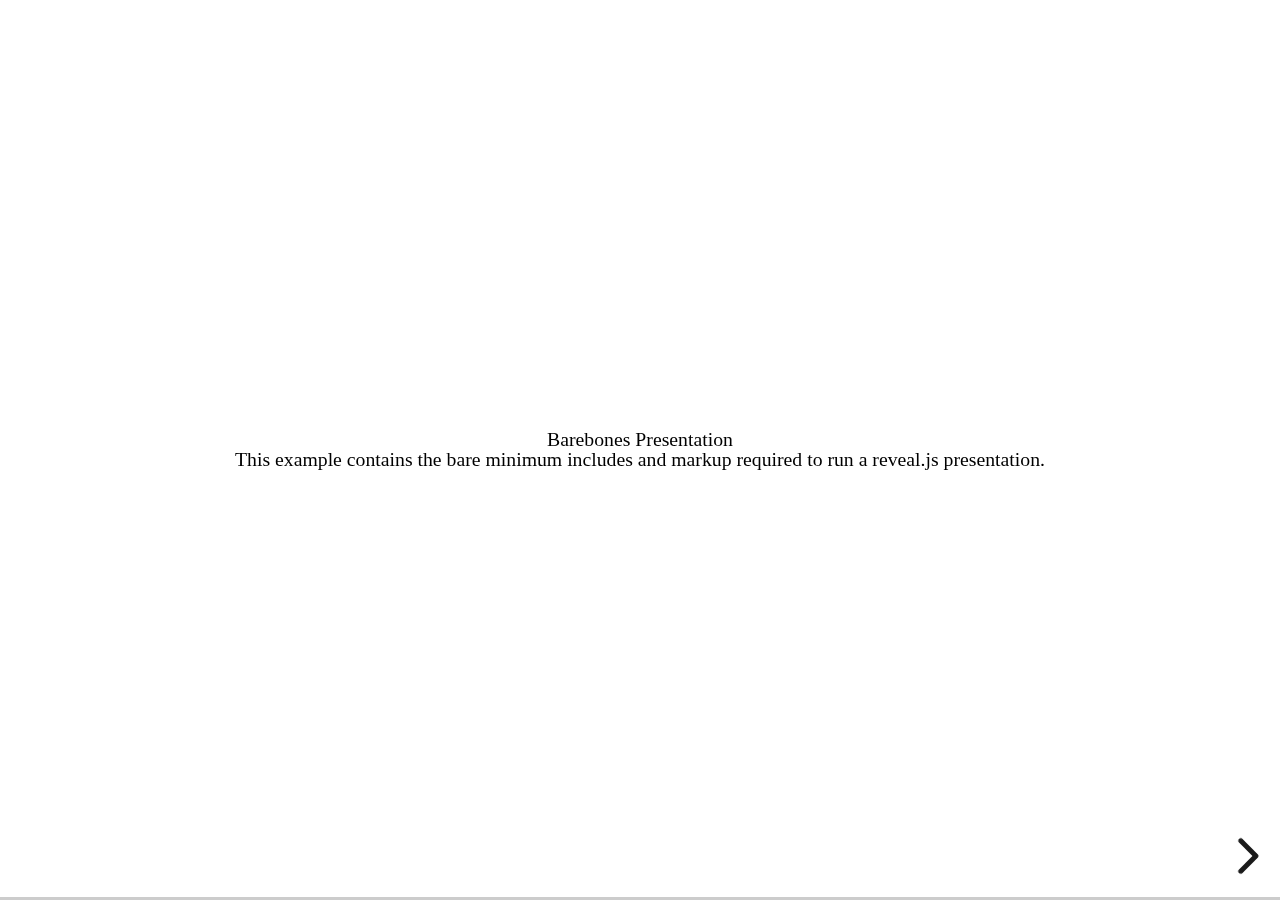
<file: test/examples/barebones.html>
<!doctype html>
<html lang="en">

	<head>
		<meta charset="utf-8">

		<title>reveal.js - Barebones</title>

		<link rel="stylesheet" href="../../css/reveal.css">
	</head>

	<body>

		<div class="reveal">

			<div class="slides">

				<section>
					<h2>Barebones Presentation</h2>
					<p>This example contains the bare minimum includes and markup required to run a reveal.js presentation.</p>
				</section>

				<section>
					<h2>No Theme</h2>
					<p>There's no theme included, so it will fall back on browser defaults.</p>
				</section>

			</div>

		</div>

		<script src="../../js/reveal.js"></script>

		<script>

			Reveal.initialize();

		</script>

	</body>
</html>
</file>
<file: css/theme/white.css>
/**
 * White theme for reveal.js. This is the opposite of the 'black' theme.
 *
 * By Hakim El Hattab, http://hakim.se
 */
@import url(../../lib/font/source-sans-pro/source-sans-pro.css);
section.has-dark-background, section.has-dark-background h1, section.has-dark-background h2, section.has-dark-background h3, section.has-dark-background h4, section.has-dark-background h5, section.has-dark-background h6 {
  color: #fff; }

/*********************************************
 * GLOBAL STYLES
 *********************************************/
body {
  background: #fff;
  background-color: #fff; }

.reveal {
  font-family: "Source Sans Pro", Helvetica, sans-serif;
  font-size: 42px;
  font-weight: normal;
  color: #222; }

::selection {
  color: #fff;
  background: #98bdef;
  text-shadow: none; }

::-moz-selection {
  color: #fff;
  background: #98bdef;
  text-shadow: none; }

.reveal .slides section,
.reveal .slides section > section {
  line-height: 1.3;
  font-weight: inherit; }

/*********************************************
 * HEADERS
 *********************************************/
.reveal h1,
.reveal h2,
.reveal h3,
.reveal h4,
.reveal h5,
.reveal h6 {
  margin: 0 0 20px 0;
  color: #222;
  font-family: "Source Sans Pro", Helvetica, sans-serif;
  font-weight: 600;
  line-height: 1.2;
  letter-spacing: normal;
  text-transform: uppercase;
  text-shadow: none;
  word-wrap: break-word; }

.reveal h1 {
  font-size: 2.5em; }

.reveal h2 {
  font-size: 1.6em; }

.reveal h3 {
  font-size: 1.3em; }

.reveal h4 {
  font-size: 1em; }

.reveal h1 {
  text-shadow: none; }

/*********************************************
 * OTHER
 *********************************************/
.reveal p {
  margin: 20px 0;
  line-height: 1.3; }

/* Ensure certain elements are never larger than the slide itself */
.reveal img,
.reveal video,
.reveal iframe {
  max-width: 95%;
  max-height: 95%; }

.reveal strong,
.reveal b {
  font-weight: bold; }

.reveal em {
  font-style: italic; }

.reveal ol,
.reveal dl,
.reveal ul {
  display: inline-block;
  text-align: left;
  margin: 0 0 0 1em; }

.reveal ol {
  list-style-type: decimal; }

.reveal ul {
  list-style-type: disc; }

.reveal ul ul {
  list-style-type: square; }

.reveal ul ul ul {
  list-style-type: circle; }

.reveal ul ul,
.reveal ul ol,
.reveal ol ol,
.reveal ol ul {
  display: block;
  margin-left: 40px; }

.reveal dt {
  font-weight: bold; }

.reveal dd {
  margin-left: 40px; }

.reveal blockquote {
  display: block;
  position: relative;
  width: 70%;
  margin: 20px auto;
  padding: 5px;
  font-style: italic;
  background: rgba(255, 255, 255, 0.05);
  box-shadow: 0px 0px 2px rgba(0, 0, 0, 0.2); }

.reveal blockquote p:first-child,
.reveal blockquote p:last-child {
  display: inline-block; }

.reveal q {
  font-style: italic; }

.reveal pre {
  display: block;
  position: relative;
  width: 90%;
  margin: 20px auto;
  text-align: left;
  font-size: 0.55em;
  font-family: monospace;
  line-height: 1.2em;
  word-wrap: break-word;
  box-shadow: 0px 0px 6px rgba(0, 0, 0, 0.3); }

.reveal code {
  font-family: monospace;
  text-transform: none; }

.reveal pre code {
  display: block;
  padding: 5px;
  overflow: auto;
  max-height: 400px;
  word-wrap: normal; }

.reveal table {
  margin: auto;
  border-collapse: collapse;
  border-spacing: 0; }

.reveal table th {
  font-weight: bold; }

.reveal table th,
.reveal table td {
  text-align: left;
  padding: 0.2em 0.5em 0.2em 0.5em;
  border-bottom: 1px solid; }

.reveal table th[align="center"],
.reveal table td[align="center"] {
  text-align: center; }

.reveal table th[align="right"],
.reveal table td[align="right"] {
  text-align: right; }

.reveal table tbody tr:last-child th,
.reveal table tbody tr:last-child td {
  border-bottom: none; }

.reveal sup {
  vertical-align: super;
  font-size: smaller; }

.reveal sub {
  vertical-align: sub;
  font-size: smaller; }

.reveal small {
  display: inline-block;
  font-size: 0.6em;
  line-height: 1.2em;
  vertical-align: top; }

.reveal small * {
  vertical-align: top; }

/*********************************************
 * LINKS
 *********************************************/
.reveal a {
  color: #2a76dd;
  text-decoration: none;
  -webkit-transition: color .15s ease;
  -moz-transition: color .15s ease;
  transition: color .15s ease; }

.reveal a:hover {
  color: #6ca0e8;
  text-shadow: none;
  border: none; }

.reveal .roll span:after {
  color: #fff;
  background: #1a53a1; }

/*********************************************
 * IMAGES
 *********************************************/
.reveal section img {
  margin: 15px 0px;
  background: rgba(255, 255, 255, 0.12);
  border: 4px solid #222;
  box-shadow: 0 0 10px rgba(0, 0, 0, 0.15); }

.reveal section img.plain {
  border: 0;
  box-shadow: none; }

.reveal a img {
  -webkit-transition: all .15s linear;
  -moz-transition: all .15s linear;
  transition: all .15s linear; }

.reveal a:hover img {
  background: rgba(255, 255, 255, 0.2);
  border-color: #2a76dd;
  box-shadow: 0 0 20px rgba(0, 0, 0, 0.55); }

/*********************************************
 * NAVIGATION CONTROLS
 *********************************************/
.reveal .controls {
  color: #2a76dd; }

/*********************************************
 * PROGRESS BAR
 *********************************************/
.reveal .progress {
  background: rgba(0, 0, 0, 0.2);
  color: #2a76dd; }

.reveal .progress span {
  -webkit-transition: width 800ms cubic-bezier(0.26, 0.86, 0.44, 0.985);
  -moz-transition: width 800ms cubic-bezier(0.26, 0.86, 0.44, 0.985);
  transition: width 800ms cubic-bezier(0.26, 0.86, 0.44, 0.985); }

/*********************************************
 * PRINT BACKGROUND
 *********************************************/
@media print {
  .backgrounds {
    background-color: #fff; } }
</file>
<file: lib/css/zenburn.css>
/*

Zenburn style from voldmar.ru (c) Vladimir Epifanov <voldmar@voldmar.ru>
based on dark.css by Ivan Sagalaev

*/

.hljs {
  display: block;
  overflow-x: auto;
  padding: 0.5em;
  background: #3f3f3f;
  color: #dcdcdc;
}

.hljs-keyword,
.hljs-selector-tag,
.hljs-tag {
  color: #e3ceab;
}

.hljs-template-tag {
  color: #dcdcdc;
}

.hljs-number {
  color: #8cd0d3;
}

.hljs-variable,
.hljs-template-variable,
.hljs-attribute {
  color: #efdcbc;
}

.hljs-literal {
  color: #efefaf;
}

.hljs-subst {
  color: #8f8f8f;
}

.hljs-title,
.hljs-name,
.hljs-selector-id,
.hljs-selector-class,
.hljs-section,
.hljs-type {
  color: #efef8f;
}

.hljs-symbol,
.hljs-bullet,
.hljs-link {
  color: #dca3a3;
}

.hljs-deletion,
.hljs-string,
.hljs-built_in,
.hljs-builtin-name {
  color: #cc9393;
}

.hljs-addition,
.hljs-comment,
.hljs-quote,
.hljs-meta {
  color: #7f9f7f;
}


.hljs-emphasis {
  font-style: italic;
}

.hljs-strong {
  font-weight: bold;
}
</file>
<file: test/qunit-2.5.0.css>
/*!
 * QUnit 2.5.0
 * https://qunitjs.com/
 *
 * Copyright jQuery Foundation and other contributors
 * Released under the MIT license
 * https://jquery.org/license
 *
 * Date: 2018-01-10T02:56Z
 */

/** Font Family and Sizes */

#qunit-tests, #qunit-header, #qunit-banner, #qunit-testrunner-toolbar, #qunit-filteredTest, #qunit-userAgent, #qunit-testresult {
	font-family: "Helvetica Neue Light", "HelveticaNeue-Light", "Helvetica Neue", Calibri, Helvetica, Arial, sans-serif;
}

#qunit-testrunner-toolbar, #qunit-filteredTest, #qunit-userAgent, #qunit-testresult, #qunit-tests li { font-size: small; }
#qunit-tests { font-size: smaller; }


/** Resets */

#qunit-tests, #qunit-header, #qunit-banner, #qunit-filteredTest, #qunit-userAgent, #qunit-testresult, #qunit-modulefilter {
	margin: 0;
	padding: 0;
}


/** Header (excluding toolbar) */

#qunit-header {
	padding: 0.5em 0 0.5em 1em;

	color: #8699A4;
	background-color: #0D3349;

	font-size: 1.5em;
	line-height: 1em;
	font-weight: 400;

	border-radius: 5px 5px 0 0;
}

#qunit-header a {
	text-decoration: none;
	color: #C2CCD1;
}

#qunit-header a:hover,
#qunit-header a:focus {
	color: #FFF;
}

#qunit-banner {
	height: 5px;
}

#qunit-filteredTest {
	padding: 0.5em 1em 0.5em 1em;
	color: #366097;
	background-color: #F4FF77;
}

#qunit-userAgent {
	padding: 0.5em 1em 0.5em 1em;
	color: #FFF;
	background-color: #2B81AF;
	text-shadow: rgba(0, 0, 0, 0.5) 2px 2px 1px;
}


/** Toolbar */

#qunit-testrunner-toolbar {
	padding: 0.5em 1em 0.5em 1em;
	color: #5E740B;
	background-color: #EEE;
}

#qunit-testrunner-toolbar .clearfix {
	height: 0;
	clear: both;
}

#qunit-testrunner-toolbar label {
	display: inline-block;
}

#qunit-testrunner-toolbar input[type=checkbox],
#qunit-testrunner-toolbar input[type=radio] {
	margin: 3px;
	vertical-align: -2px;
}

#qunit-testrunner-toolbar input[type=text] {
	box-sizing: border-box;
	height: 1.6em;
}

.qunit-url-config,
.qunit-filter,
#qunit-modulefilter {
	display: inline-block;
	line-height: 2.1em;
}

.qunit-filter,
#qunit-modulefilter {
	float: right;
	position: relative;
	margin-left: 1em;
}

.qunit-url-config label {
	margin-right: 0.5em;
}

#qunit-modulefilter-search {
	box-sizing: border-box;
	width: 400px;
}

#qunit-modulefilter-search-container:after {
	position: absolute;
	right: 0.3em;
	content: "\25bc";
	color: black;
}

#qunit-modulefilter-dropdown {
	/* align with #qunit-modulefilter-search */
	box-sizing: border-box;
	width: 400px;
	position: absolute;
	right: 0;
	top: 50%;
	margin-top: 0.8em;

	border: 1px solid #D3D3D3;
	border-top: none;
	border-radius: 0 0 .25em .25em;
	color: #000;
	background-color: #F5F5F5;
	z-index: 99;
}

#qunit-modulefilter-dropdown a {
	color: inherit;
	text-decoration: none;
}

#qunit-modulefilter-dropdown .clickable.checked {
	font-weight: bold;
	color: #000;
	background-color: #D2E0E6;
}

#qunit-modulefilter-dropdown .clickable:hover {
	color: #FFF;
	background-color: #0D3349;
}

#qunit-modulefilter-actions {
	display: block;
	overflow: auto;

	/* align with #qunit-modulefilter-dropdown-list */
	font: smaller/1.5em sans-serif;
}

#qunit-modulefilter-dropdown #qunit-modulefilter-actions > * {
	box-sizing: border-box;
	max-height: 2.8em;
	display: block;
	padding: 0.4em;
}

#qunit-modulefilter-dropdown #qunit-modulefilter-actions > button {
	float: right;
	font: inherit;
}

#qunit-modulefilter-dropdown #qunit-modulefilter-actions > :last-child {
	/* insert padding to align with checkbox margins */
	padding-left: 3px;
}

#qunit-modulefilter-dropdown-list {
	max-height: 200px;
	overflow-y: auto;
	margin: 0;
	border-top: 2px groove threedhighlight;
	padding: 0.4em 0 0;
	font: smaller/1.5em sans-serif;
}

#qunit-modulefilter-dropdown-list li {
	white-space: nowrap;
	overflow: hidden;
	text-overflow: ellipsis;
}

#qunit-modulefilter-dropdown-list .clickable {
	display: block;
	padding-left: 0.15em;
}


/** Tests: Pass/Fail */

#qunit-tests {
	list-style-position: inside;
}

#qunit-tests li {
	padding: 0.4em 1em 0.4em 1em;
	border-bottom: 1px solid #FFF;
	list-style-position: inside;
}

#qunit-tests > li {
	display: none;
}

#qunit-tests li.running,
#qunit-tests li.pass,
#qunit-tests li.fail,
#qunit-tests li.skipped,
#qunit-tests li.aborted {
	display: list-item;
}

#qunit-tests.hidepass {
	position: relative;
}

#qunit-tests.hidepass li.running,
#qunit-tests.hidepass li.pass:not(.todo) {
	visibility: hidden;
	position: absolute;
	width:   0;
	height:  0;
	padding: 0;
	border:  0;
	margin:  0;
}

#qunit-tests li strong {
	cursor: pointer;
}

#qunit-tests li.skipped strong {
	cursor: default;
}

#qunit-tests li a {
	padding: 0.5em;
	color: #C2CCD1;
	text-decoration: none;
}

#qunit-tests li p a {
	padding: 0.25em;
	color: #6B6464;
}
#qunit-tests li a:hover,
#qunit-tests li a:focus {
	color: #000;
}

#qunit-tests li .runtime {
	float: right;
	font-size: smaller;
}

.qunit-assert-list {
	margin-top: 0.5em;
	padding: 0.5em;

	background-color: #FFF;

	border-radius: 5px;
}

.qunit-source {
	margin: 0.6em 0 0.3em;
}

.qunit-collapsed {
	display: none;
}

#qunit-tests table {
	border-collapse: collapse;
	margin-top: 0.2em;
}

#qunit-tests th {
	text-align: right;
	vertical-align: top;
	padding: 0 0.5em 0 0;
}

#qunit-tests td {
	vertical-align: top;
}

#qunit-tests pre {
	margin: 0;
	white-space: pre-wrap;
	word-wrap: break-word;
}

#qunit-tests del {
	color: #374E0C;
	background-color: #E0F2BE;
	text-decoration: none;
}

#qunit-tests ins {
	color: #500;
	background-color: #FFCACA;
	text-decoration: none;
}

/*** Test Counts */

#qunit-tests b.counts                       { color: #000; }
#qunit-tests b.passed                       { color: #5E740B; }
#qunit-tests b.failed                       { color: #710909; }

#qunit-tests li li {
	padding: 5px;
	background-color: #FFF;
	border-bottom: none;
	list-style-position: inside;
}

/*** Passing Styles */

#qunit-tests li li.pass {
	color: #3C510C;
	background-color: #FFF;
	border-left: 10px solid #C6E746;
}

#qunit-tests .pass                          { color: #528CE0; background-color: #D2E0E6; }
#qunit-tests .pass .test-name               { color: #366097; }

#qunit-tests .pass .test-actual,
#qunit-tests .pass .test-expected           { color: #999; }

#qunit-banner.qunit-pass                    { background-color: #C6E746; }

/*** Failing Styles */

#qunit-tests li li.fail {
	color: #710909;
	background-color: #FFF;
	border-left: 10px solid #EE5757;
	white-space: pre;
}

#qunit-tests > li:last-child {
	border-radius: 0 0 5px 5px;
}

#qunit-tests .fail                          { color: #000; background-color: #EE5757; }
#qunit-tests .fail .test-name,
#qunit-tests .fail .module-name             { color: #000; }

#qunit-tests .fail .test-actual             { color: #EE5757; }
#qunit-tests .fail .test-expected           { color: #008000; }

#qunit-banner.qunit-fail                    { background-color: #EE5757; }


/*** Aborted tests */
#qunit-tests .aborted { color: #000; background-color: orange; }
/*** Skipped tests */

#qunit-tests .skipped {
	background-color: #EBECE9;
}

#qunit-tests .qunit-todo-label,
#qunit-tests .qunit-skipped-label {
	background-color: #F4FF77;
	display: inline-block;
	font-style: normal;
	color: #366097;
	line-height: 1.8em;
	padding: 0 0.5em;
	margin: -0.4em 0.4em -0.4em 0;
}

#qunit-tests .qunit-todo-label {
	background-color: #EEE;
}

/** Result */

#qunit-testresult {
	color: #2B81AF;
	background-color: #D2E0E6;

	border-bottom: 1px solid #FFF;
}
#qunit-testresult .clearfix {
	height: 0;
	clear: both;
}
#qunit-testresult .module-name {
	font-weight: 700;
}
#qunit-testresult-display {
	padding: 0.5em 1em 0.5em 1em;
	width: 85%;
	float:left;
}
#qunit-testresult-controls {
	padding: 0.5em 1em 0.5em 1em;
  width: 10%;
	float:left;
}

/** Fixture */

#qunit-fixture {
	position: absolute;
	top: -10000px;
	left: -10000px;
	width: 1000px;
	height: 1000px;
}
</file>
